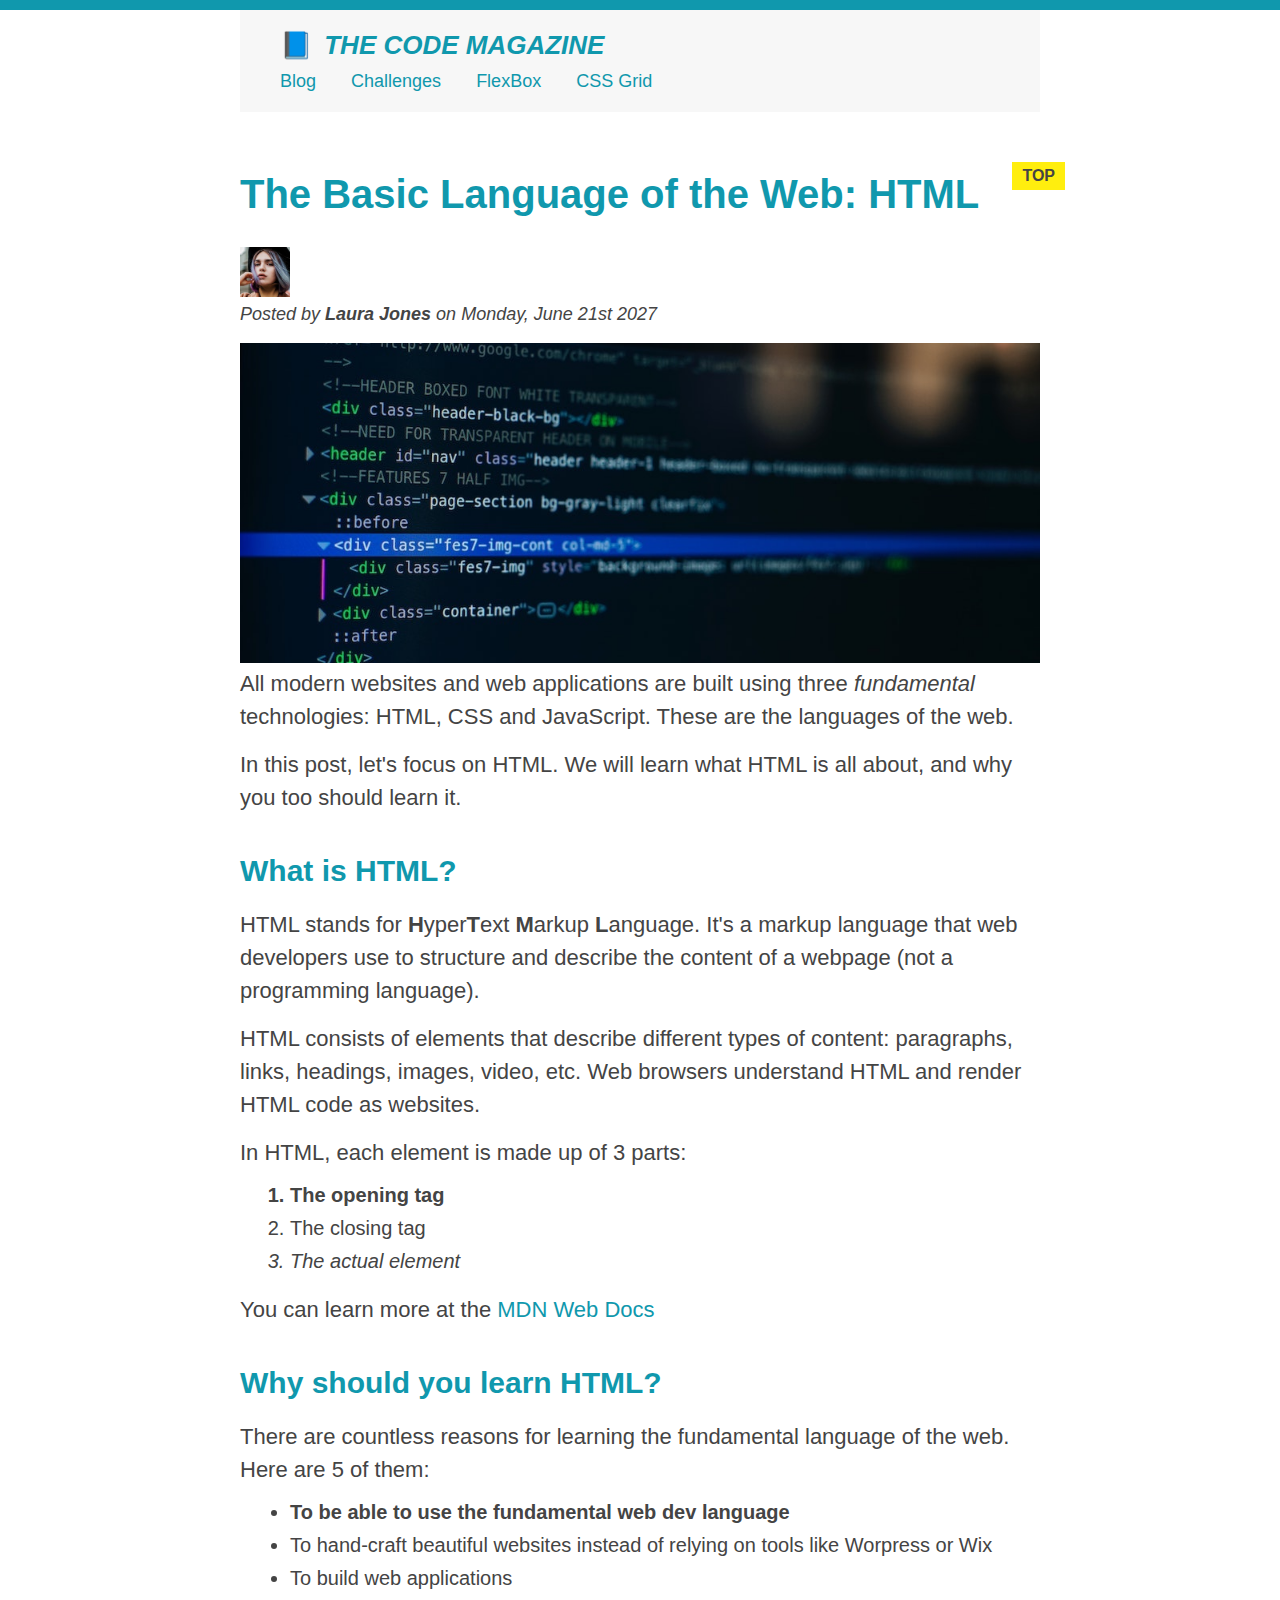
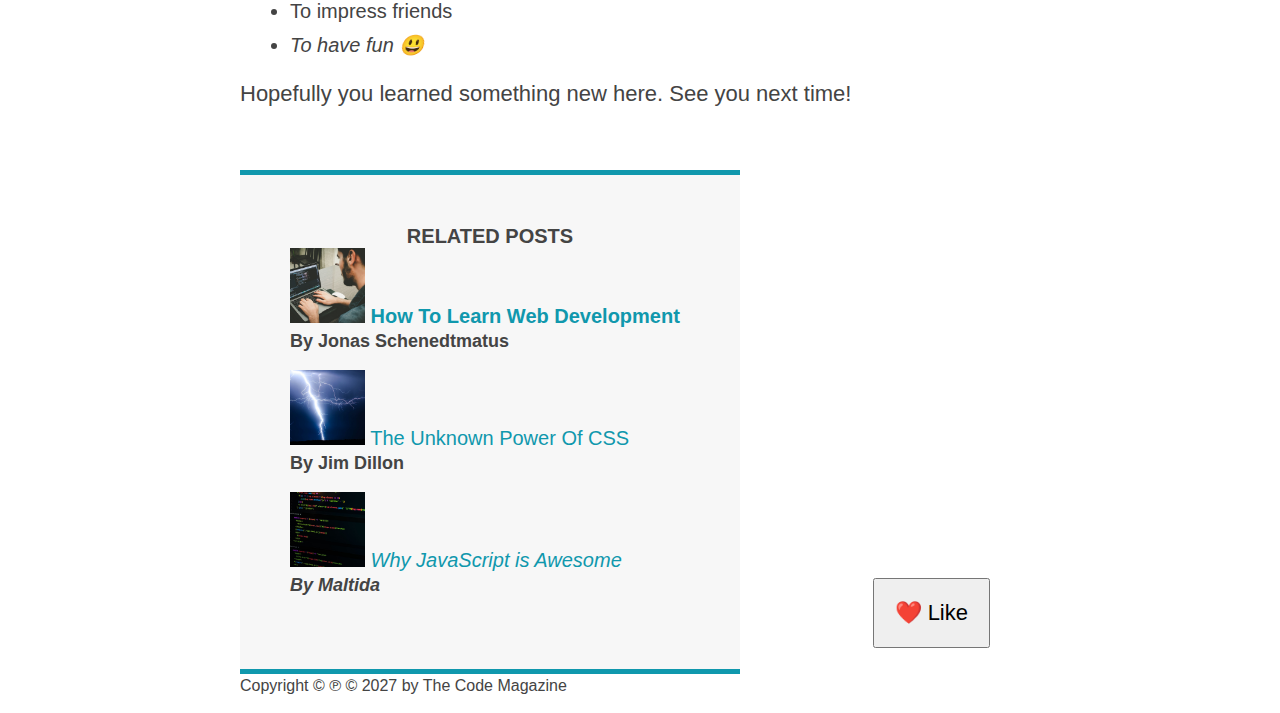
<file: 03-CSS-Fundamentals/index.html>
<!DOCTYPE html>
<html lang="en">
    <head>
        <meta charset="UTF-8">
        <link href="style.css" rel="stylesheet">

        <title>The Basic Language of the web: HTML</title>
    </head>

<body>
    <div class="container">
        <header class="main-header">
            <h1>📘 The Code Magazine</h1>
            
            <nav>
                <a href="blog.html" target="_blank">Blog</a>
                <a href="#">Challenges</a>
                <a href="#">FlexBox</a> 
                <a href="#">CSS Grid</a>
            </nav>            
        </header>

        <article>
                <header>
                    <h2>The Basic Language of the Web: HTML</h2>
        
                    <img 
                        src="img/laura-jones.jpg" 
                        alt="picture of Laura Jones" 
                        height="50" 
                        width="50"
                    />

                    <p id="author">
                        Posted by <strong> Laura Jones </strong>on Monday, June 21st 2027
                    </p>

                    <img 
                        src="img/post-img.jpg" 
                        alt="HTML code on a screen" 
                        width="500" 
                        height="200"
                        class="post-img"
                    />
                    <button>❤️ Like</button>
                </header>

                <p>
                    All modern websites and web applications are built using three 
                    <em>fundamental</em> 
                    technologies: HTML, CSS and JavaScript. These are the languages of the web.
                </p>

                <p>
                    In this post, let's focus on HTML. We will learn what HTML is all about, and why you too should learn it.
                </p>

                <h3>What is HTML?</h3>
                <p>
                    HTML stands for 
                    <strong>H</strong>yper<strong>T</strong>ext <strong>M</strong>arkup 
                    <strong>L</strong>anguage. It's a markup language that web developers use 
                    to structure and describe the content of a webpage (not a programming 
                    language).
                </p>

                <p>
                    HTML consists of elements that describe different types of content: 
                    paragraphs, links, headings, images, video, etc. Web browsers understand 
                    HTML and render HTML code as websites.
                </p>
                <p>
                    In HTML, each element is made up of 3 parts:
                </p>

                <ol>
                    <li  class="first-li">The opening tag</li>
                    <li>The closing tag</li>
                    <li>The actual element</li>
                </ol>

                <p>
                    You can learn more at the <a href="https://developer.mozilla.org/en-US/docs/Web/HTML" target="_blank">MDN Web Docs</a>
                </p>

                <h3>Why should you learn HTML?</h3>
                <p>
                    There are countless reasons for learning the fundamental language of the web. Here are 5 of them:
                </p>
                <ul>
                    <li class="first-li">To be able to use the fundamental web dev language</li>
                    <li>To hand-craft beautiful websites instead of relying on tools like Worpress or Wix</li>
                    <li>To build web applications</li>
                    <li>To impress friends</li>
                    <li>To have fun 😃</li>
                </ul>
        
                <p>
                    Hopefully you learned something new here. See you next time!
                </p>

            </article>

            <aside>
                <h4>Related Posts</h4> 
                <ul class="related">
                    <li>
                        <img src="img/related-1.jpg" height="75" width="75" alt="image of Jonas">
                        <a href="#">How To Learn Web Development</a>
                        <p class="related-author">By Jonas Schenedtmatus</p>
                    </li>             
                    <li>
                        <img src="img/related-2.jpg" height="75" width="75" alt="image of Jim">
                        <a href="#">The Unknown Power Of CSS</a>
                        <p class="related-author">By Jim Dillon</p>
                    </li>
                    <li>
                        <img src="img/related-3.jpg" height="75" width="75" alt="image of Matilda">
                        <a href="#">Why JavaScript is Awesome</a>
                        <p class="related-author">By Maltida</p>
                    </li>
                </ul>
    
            </aside>

            <footer>
                <p id="copyright" class="copyright text">Copyright &copy; &copysr; &COPY; 2027 by The Code Magazine</p>
            </footer>
    </div>
</body>

</html>
</file>
<file: 03-CSS-Fundamentals/style.css>
* {
    padding: 0;
    margin: 0;
}

.container {
    width: 800px;
    margin: 0 auto;
    position: relative;
}

body{
    color: #444;
    font-family: sans-serif;

    border-top: 10px solid #1098ad;
    position: relative;
}

.main-header {
    background-color: #f7f7f7;
    padding: 20px 40px;
    margin-bottom: 60px;
    /* height: 80px; */
}

nav {
    font-size: 18px;
}

article {
    margin-bottom: 60px;
}

.post-header{
    margin-bottom: 40px;
}

aside {
    background-color: #f7f7f7;
    border-top: 5px solid #1098ad;
    border-bottom: 5px solid #1098ad;
    padding: 50px 0;
    width: 500px;
}

h1, h2, h3{
    color: #1098ad;
}

h1 {
    font-size: 26px;
    text-transform: uppercase;
    font-style: italic;
}

h2 {
    font-size: 40px;
    margin-bottom: 30px;
    position: relative;
}

h3 {
    font-size: 30px;
    margin-bottom: 20px;
    margin-top: 40px;
}

h4 {
    font-size: 20px;
    text-transform: uppercase;
    text-align: center;
}

p {
    font-size: 22px;
    line-height: 1.5;
    margin-bottom: 15px;
}

ul, ol{
    margin-left: 50px;
    margin-bottom: 20px;
}

li {
    font-size: 20px;
    margin-bottom: 10px;
   
}

/* footer p{
    font-size: 16px;
} */

/* header p{
    font-style: italic;
} */

#author {
    font-style: italic;
    font-size: 18px;
}

#copyright {
    font-size: 16px;
} 

.related-author{
    font-size: 18px;
    font-weight: bold;
}

/* ul{
    list-style: none;
} */

.related{
    list-style: none;
}

/* .first-li{
    font-weight: bold;
} */

li:first-child {
    font-weight: bold;
}

li:last-child {
    font-style: italic;
    margin-bottom: 0px;
}

/* li:nth-child(even){
    /* color: red; */   


/*Misconception: this wont work*/
article p:first-child {
    color: red;
}

a:link {
    color: #1098ad;
    text-decoration: none;
}

a:visited {
    color: #1098ad;
}

a:hover{
    font-weight: bold;
    text-decoration: underline wavy orangered;
}

a:active {
    background-color: black;
    font-style: italic;
}

.post-img {
    width: 100%;
    height: auto;

}

 nav a:link {
    margin-right: 30px;
    margin-top: 10px;
    display: inline-block;
}

nav a:link:last-child {
    margin-right: 0;
}

button{
    font-size: 22px;
    padding: 20px;
    cursor: pointer;

    position: absolute;
    bottom: 50px;
    right: 50px;
    
}

h1::first-letter{
    font-style: normal;
    margin-right: 5px;
}

h2::after {
    content: "TOP";
    background-color: #ffee0e;
    color: #444;
    font-size: 16px;
    font-weight: bold;
    display: inline-block;
    padding: 5px 10px;
    position: absolute; 
    top: -10px;
    right: -25px;    
}

/* resolving conflicts
#copyright {
    color: red;
}

.copyright {
    color: blue;
}

.text {
    color: yellow;
}

footer p {
  color: green !important;
} */
</file>
